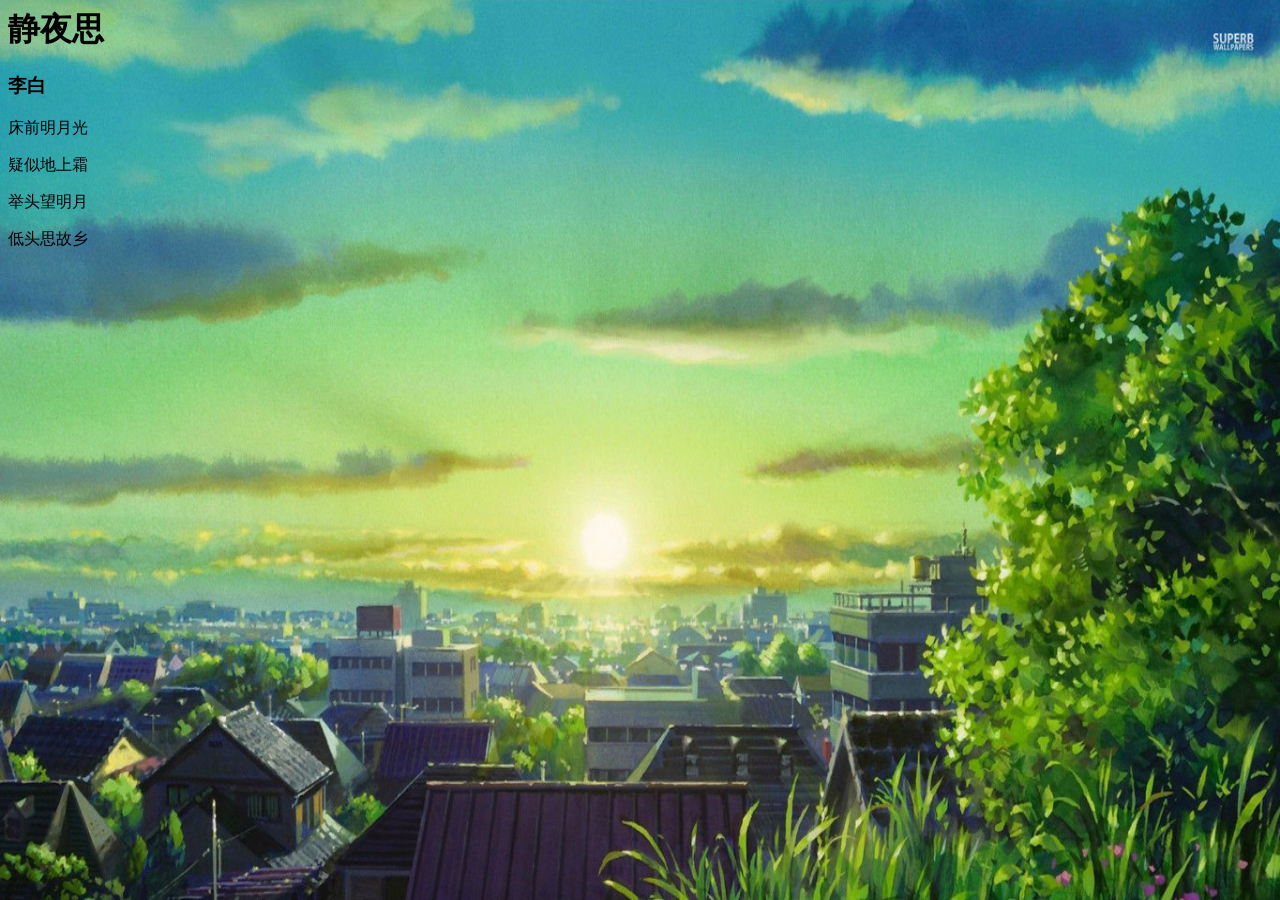
<file: 001bases/one.html>
<!DOCTYPE>
<html>
	<head>
		<title>唐诗一首</title>
    <style>
    	body{
    		background-image:url(images/0.jpg);
    		background-size:100% 100%; /*保证图片占页面全部，同时不会因为浏览器大小比例，出现背景图片重复。通过size百分百，html高度百分百*/
    	}
    	html{
    		height:100%;
    	}
    </style>
	</head>
	<body>
		<h1>静夜思</h1>
    <h3>李白</h3>
    <p>床前明月光</p>
    <p>疑似地上霜</p>
    <p>举头望明月</p>
    <p>低头思故乡</p>
	</body>
</html>
</file>
